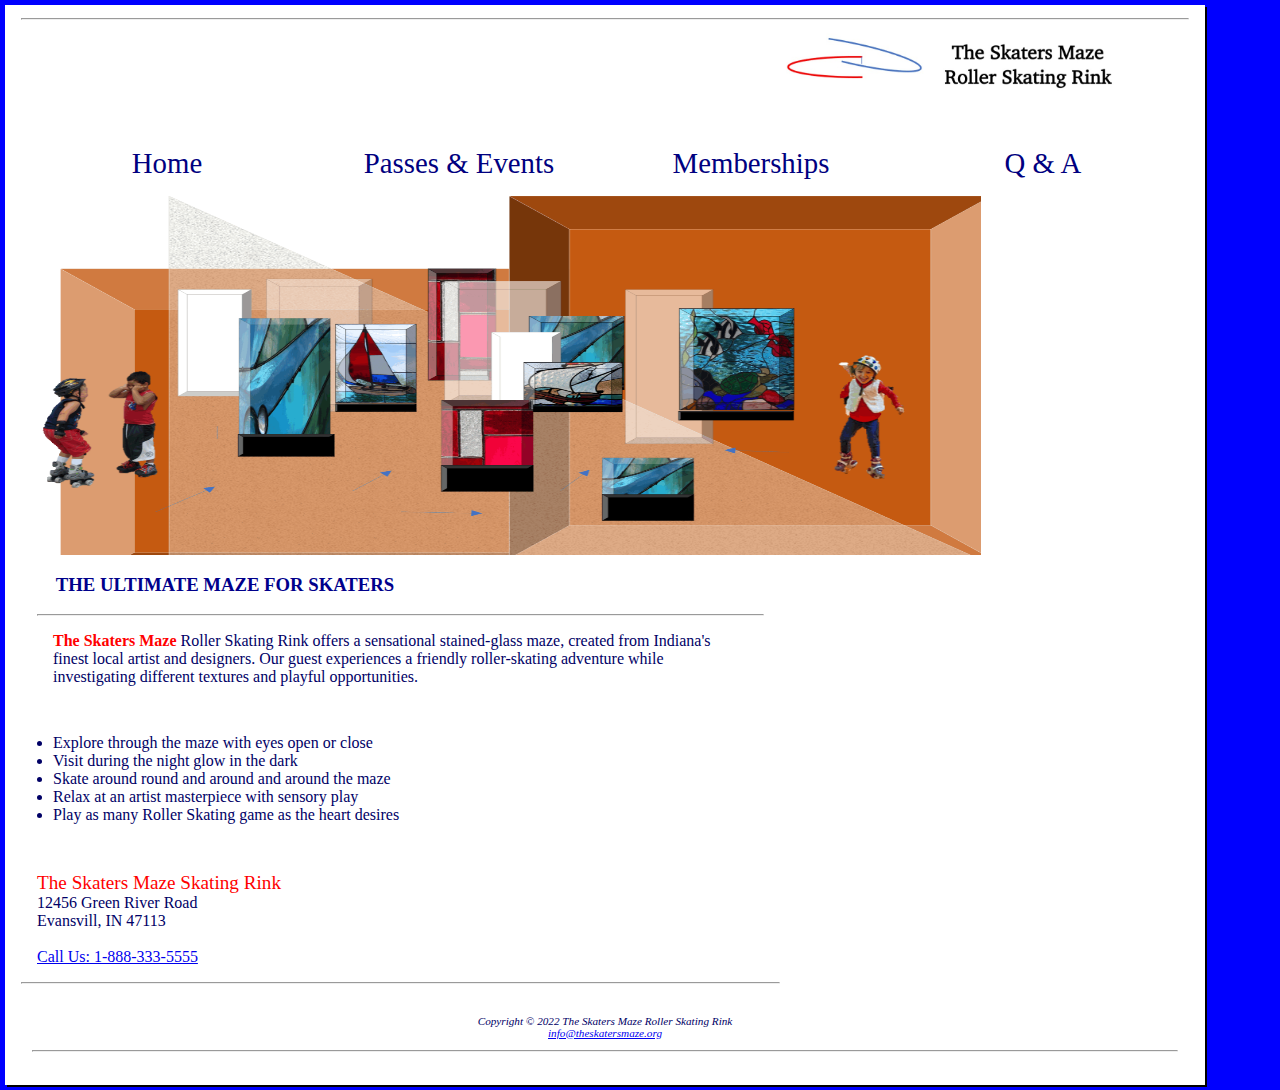
<file: finalProject/Homework2/index.html>
<!DOCTYPE html>
<html lang="en">
<meta name="viewport" content="width=device-width, initial-scale=1.0">
    
    
    <head>
        
        <title>The Skater Maze :: Roller Skating Rink</title>
         
        <link rel="icon" href="images/titleLogo1.png" type="image/png" sizes="16x16">
         
        <link rel="stylesheet" href="rollerSkating.css">
        
        <meta charset="utf-8">
        
        <meta name="description" content="Roller Skaters Rink, a new city skating rink with the oppurtunity to explore something new and fun">

        
    </head>
    
<body>
    
<div id="wrapper">
    

    
    <header>
        
    <hr> 
        <div class="logoDetails">
 
        <a href="index.html"><img src="Images/logoSkate.jpg" style= "height: 75px; width: 50;">
        </a>
            
        </div>
       
        
    </header>
    
<nav>
    <ul>
        <li><a href="index.html">Home</a></li>
        
        <li><a  href="passes.html">Passes &amp; Events</a></li>
        
        <li><a href="memeberships.html">Memberships</a></li>
        
       <li><a id="QA" href="questions.html" target="_blank">Q &amp; A</a></li>
        
    </ul>
    
</nav> 

    
   
    
    
    
    
    
    
    

<main>
<div id="skatingRinkPhoto"></div>
  
<div>
        
 <h3>THE ULTIMATE MAZE FOR SKATERS</h3>  <hr>
        <p><a style="color: #FF0000; font-weight: bold">The Skaters Maze</a> Roller Skating Rink offers a sensational stained-glass maze, created from Indiana's finest local artist and designers.  Our guest  experiences a friendly roller-skating adventure while investigating different textures and playful opportunities. 
            </p>
</div>

    <ul>
        <li>Explore through the maze with eyes open or close</li>
        
        <li>Visit during the night glow in the dark</li>
        
        <li>Skate around round and around and around the maze</li>
        
        <li>Relax at an artist masterpiece with sensory play</li>
        
        <li>Play as many Roller 
            Skating game as the heart desires</li>   
    </ul>

    
    
    
    
    

        <p><a style="color: #FF0000; font-size: 1.2em">The Skaters Maze Skating Rink </a><br>
        12456 Green River Road<br>
        Evansvill, IN 47113<br><br>
            
        <a id='telephone' href='tel:'888-333-5555> Call Us: 1-888-333-5555</a>
        <span id='desktop' href='tel:'888-333-5555></span>
    
      <hr>  
    
</main>      
 
<footer> 
        
    <p>Copyright &copy; 2022 The Skaters Maze Roller Skating Rink<br>
    <a href="mailto:tbaptista@ivytech.edu@tbaptista.edu">info@theskatersmaze.org</a></p>  
    <hr>
    
    
</footer>

</div>
</body>
</html>
</file>
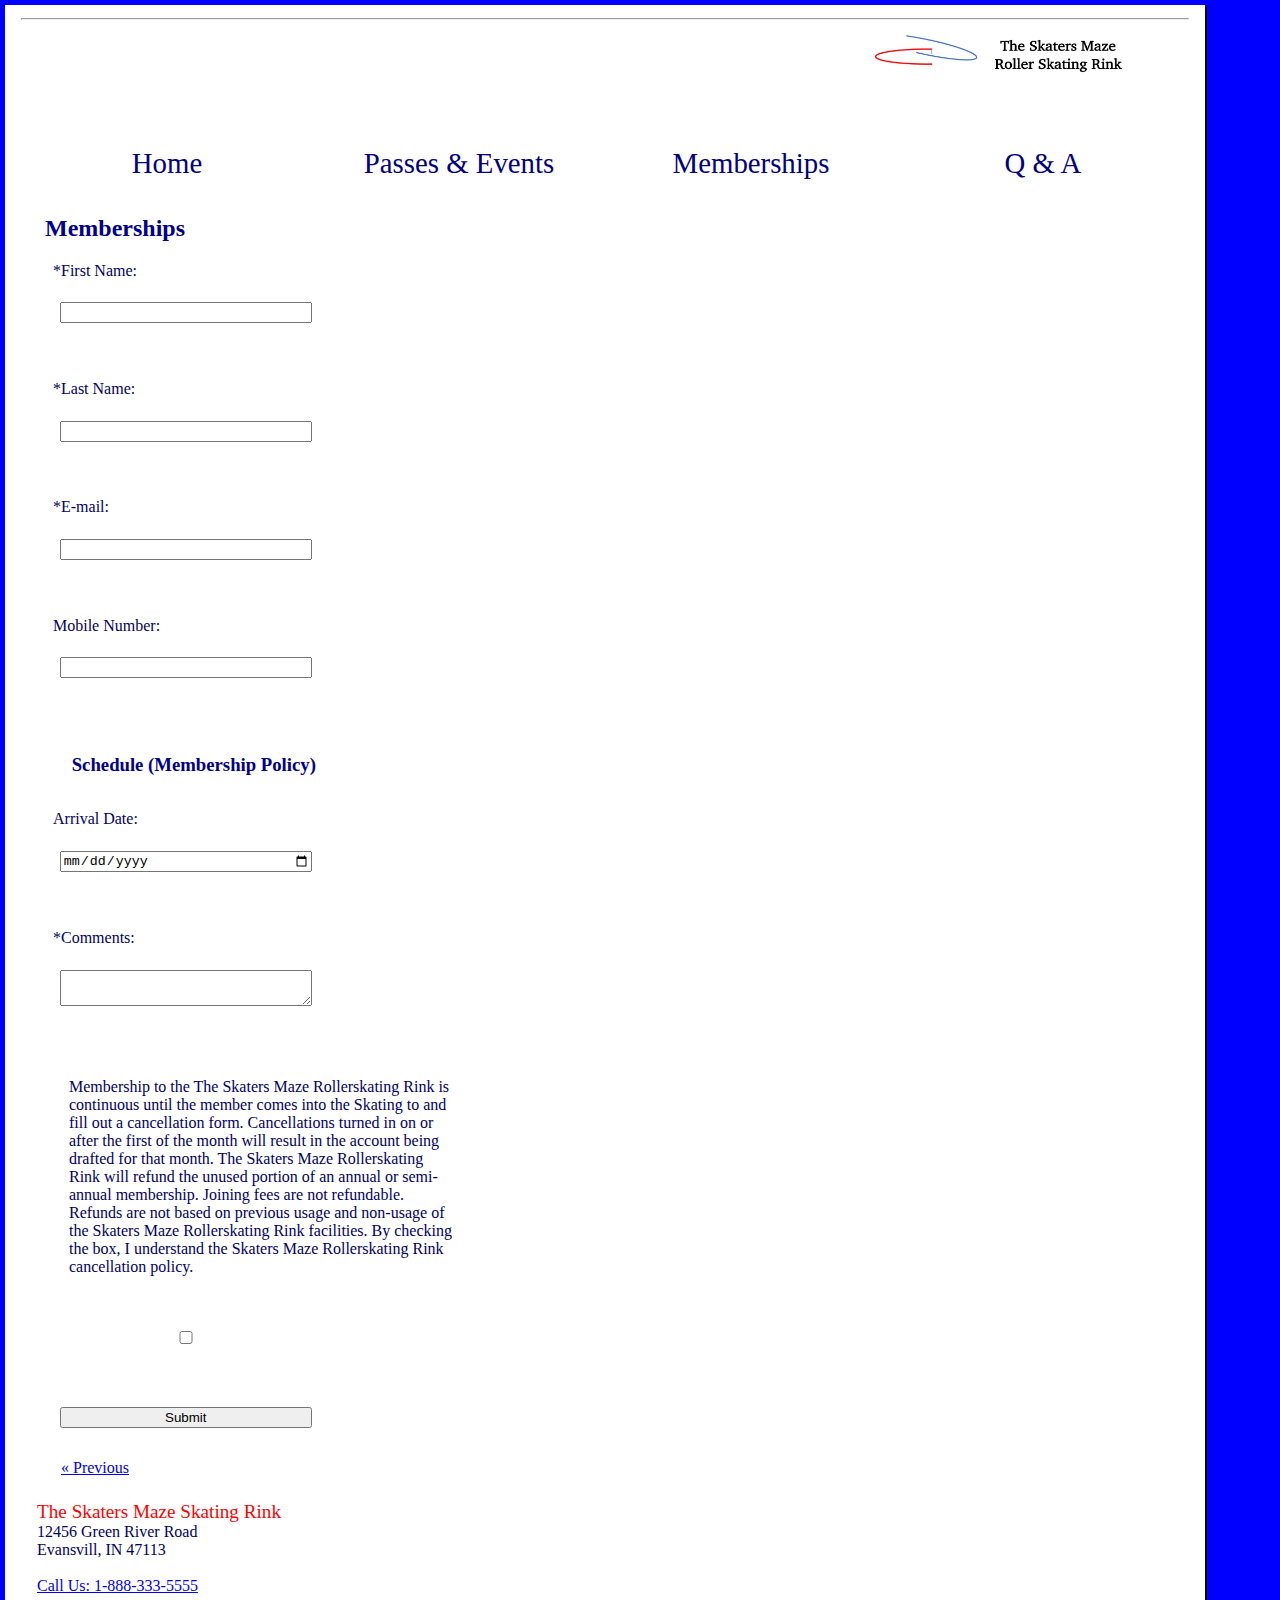
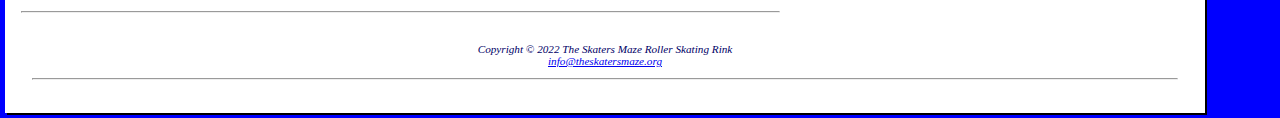
<file: finalProject/Homework2/memeberships.html>
<!DOCTYPE html>
<html lang="en">
<meta name="viewport" content="width=device-width, initial-scale=1.0">
    
    
    <head>
        
        <title>The Skater Maze :: Reservations </title>
        <link rel="stylesheet" href="rollerSkating.css">
        <meta charset="utf-8">
    </head>
    
<body>
<div id="wrapper">
    

    
    <header>
    <hr> 
        <div class="logoDetails"><a href="index.html"><img src="Images/logoSkate.jpg" alt="Logo" height="55" width="300"></a></div>       
    </header>
    
<nav>
    <ul>
        <li><a href="index.html">Home</a></li>
        
        <li><a  href="passes.html">Passes &amp; Events</a></li>
        
        <li><a href="memeberships.html">Memberships</a></li>
        
       <li><a id="QA" href="waiver.html" target="_blank">Q &amp; A</a></li>
    
    </ul>
    
</nav> 
  
<main>
    
       
     <h2>Memberships</h2>
    

<div id="flow">
    
    
<form name="post" action=''>
        

    <label for ="myFName">*First Name:</label>
        <input type="text" name="myFName" id="myFName"><br>
    
    <label for ="myLName">*Last Name:</label>
        <input type="text" name="myLName" id="myLName"><br>
    
    <label for ="myEmail">*E-mail:</label>
        <input type="email" name="myEmail" id="myEmail"><br>
    <label for ="myMobile">Mobile Number:</label>
    
        <input type="tel" name="myMobile" id="myMobile"><br>
    
    <h3 >Schedule (Membership Policy)</h3>
    

    <label for ="myDate">Arrival Date:</label>
        <input type="date" name="myDate" id="myDate"><br>
        
    <label for ="myComments">*Comments:</label>
        
        <textarea name="myComments" id="myComments" rows="2" cols="20" required="required"></textarea><br>
    
    <p> Membership to the The Skaters Maze Rollerskating Rink is continuous until the member comes into the Skating to and fill out a cancellation form.   Cancellations turned in on or after the first of the month will result in the account being drafted for that month. The Skaters Maze Rollerskating Rink will refund the unused portion of an annual or semi-annual membership. Joining fees are not refundable. Refunds are not based on previous usage and non-usage of the Skaters Maze Rollerskating Rink facilities.  By checking the box, I understand the Skaters Maze Rollerskating Rink cancellation policy.
    </p>
    
    <label for ="myConfirmation"></label>
        <input type="checkbox"  name="myConfirmation" id="myConfirmation">  <br>
    
 <input type="submit">
 
<a href="passes.html" class="previous"> &laquo; Previous</a>

  </form>
    
    </div>
    


          
         <p><a style="color: #FF0000; font-size: 1.2em">The Skaters Maze Skating Rink </a><br>
        12456 Green River Road<br>
        Evansvill, IN 47113<br><br>
            
        <a id='telephone' href='tel:'888-333-5555> Call Us: 1-888-333-5555</a>
        <span id='desktop' href='tel:'888-333-5555></span>
    

      <hr>     
</main>
        
 
<footer> 
        
    <p>Copyright &copy; 2022 The Skaters Maze Roller Skating Rink<br>
    <a href="mailto:tbaptista@ivytech.edu@tbaptista.edu">info@theskatersmaze.org</a></p>  
    <hr>
    
    
</footer>

</div>
</body>
</html>
</file>
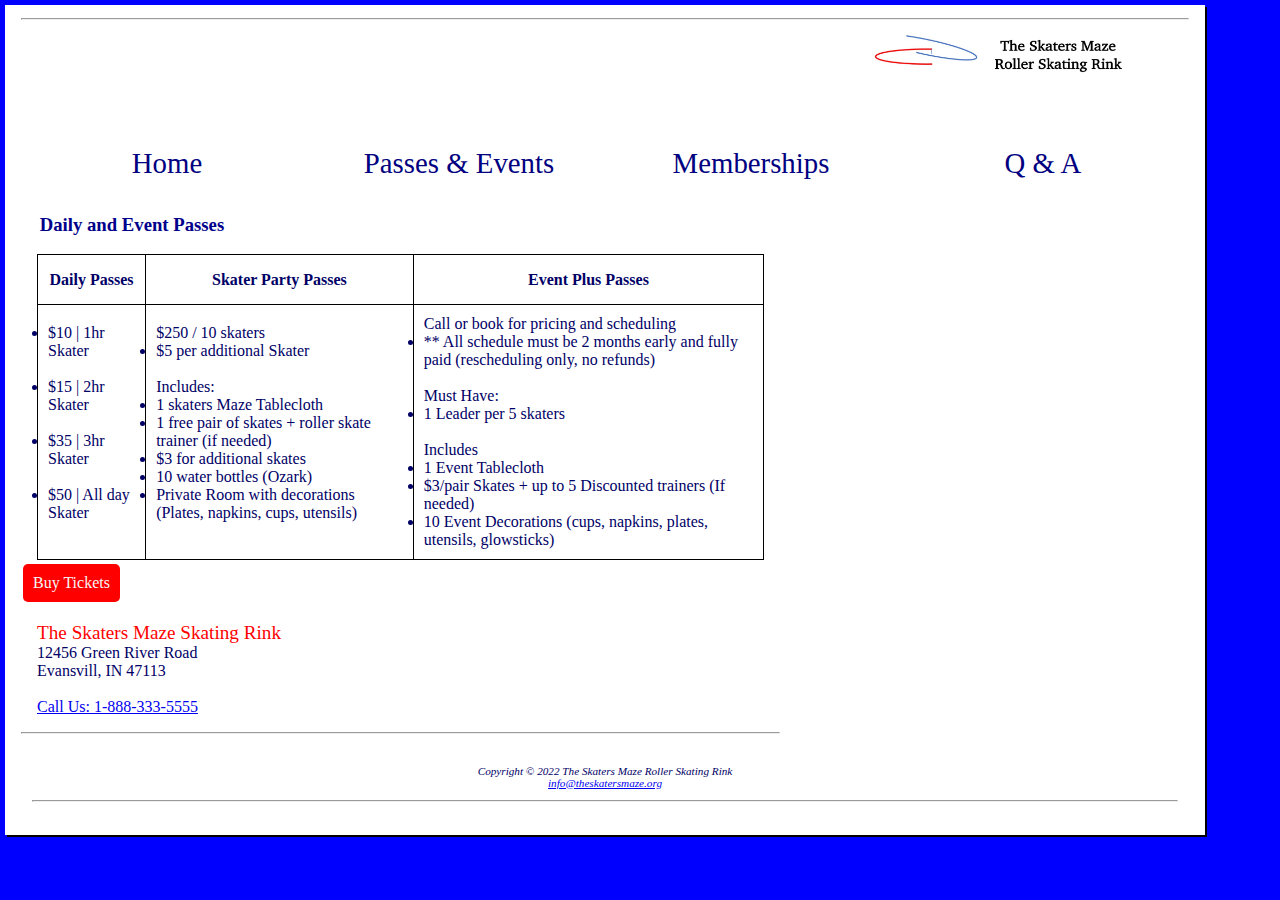
<file: finalProject/Homework2/passes.html>
<!DOCTYPE html>
<html lang="en">
<meta name="viewport" content="width=device-width, initial-scale=1.0">
    
    
    <head>
        
        <title>The Skater Maze :: Prices </title>
        <link rel="stylesheet" href="rollerSkating.css">
        <meta charset="utf-8">
        
    
    </head>
    
<body>
<div id="wrapper">
    

    
    <header>     
    <hr> 
        <div class="logoDetails"><a href="index.html"><img src="Images/logoSkate.jpg" alt="Logo" height="55" width="300"></a></div>    
        

        
    </header>
    
<nav>
    <ul>
        <li><a href="index.html">Home</a></li>
        
        <li><a  href="passes.html">Passes &amp; Events</a></li>
        
        <li><a href="memeberships.html">Memberships</a></li>
        
       <li><a id="QA" href="waiver.html" target="_blank">Q &amp; A</a></li>
    
    </ul>
    
</nav> 
        

<main>

<h3>Daily and Event Passes</h3>
   <div id="flow1">
    
       <table class= "text"> 
    
    <tr>
        <th>Daily Passes</th>
        <th>Skater Party Passes</th>
        <th>Event Plus Passes</th>
        
    </tr>
    <tr>
    <td rowspan="2"> 
            <li>$10 | 1hr  Skater </li><br>
            <li>$15 | 2hr Skater </li><br>
            <li>$35 | 3hr Skater </li><br>
            <li>$50 | All day Skater </li><br>
     
      
    </td>
        
        
        <td rowspan="2">
            $250 / 10 skaters
            
            <li>$5 per additional Skater</li><br>Includes:
            <li>1 skaters Maze Tablecloth</li>
            <li>1 free pair of skates + roller skate trainer (if needed)</li>
            <li>$3 for additional skates</li>
            <li>10 water bottles (Ozark)</li>
            <li>Private Room with decorations (Plates, napkins, cups, utensils)</li><br>
        
    
        </td> 
    </tr> 
    <tr>
        <td col="2">
            Call or book for pricing and scheduling
            
            <li>** All schedule must be 2 months early and fully paid (rescheduling only, no refunds) </li><br> Must Have: 
            <li>1 Leader per 5 skaters </li><br>Includes
            <li>1 Event Tablecloth</li>
            <li>$3/pair Skates + up to 5 Discounted trainers (If needed)</li>
            <li>10 Event Decorations (cups, napkins, plates, utensils, glowsticks)</li>
            
        </td>
        
    </tr>

</table>     
   
    
    
    
    

    </div>
     <a href="#" class="button">Buy Tickets</a>
   


    
   
        
         <p><a style="color: #FF0000; font-size: 1.2em">The Skaters Maze Skating Rink </a><br>
        12456 Green River Road<br>
        Evansvill, IN 47113<br><br>
            
        <a id='telephone' href='tel:'888-333-5555> Call Us: 1-888-333-5555</a>
        <span id='desktop' href='tel:'888-333-5555></span>
    

    
   <hr>     
</main>
        
 
<footer> 
        
    <p>Copyright &copy; 2022 The Skaters Maze Roller Skating Rink<br>
    <a href="mailto:tbaptista@ivytech.edu@tbaptista.edu">info@theskatersmaze.org</a></p>  
    <hr>
    
    
</footer>

</div>
</body>
</html>
</file>
<file: finalProject/Homework2/rollerSkating.css>
*{
    box-sizing: border-box;
}

header, nav, main, footer{
    display: block;
}

#wrapper { 
    background-color: #FFFFFF;
    min-width:      960px;
    max-width:     1200px;;
    box-shadow: 2px 2px black;
    margin-right: 50px;
    
    padding-bottom: 1em;
    
}


body {  
        
        background-color: blue;
        color:  #000066;
        margin: 0px;
        font-family: serif, fantasy;
        
}

header
	{	
        background-color:white;
		background-repeat: no-repeat;
        
		color:white;
        font-family: serif, fantasy;
        
		padding-left: 105px;
		padding-top: 5px;
		padding-bottom: 5px;
        height: 128px;
		
	}

header a:link a:visited
	{  text-decoration: none;
		color: #344873;
	}

header a:hover 
	{	text-decoration: none;
		color: #FEF6C2;
	}

main{   
    padding-top: 0;
    padding-bottom: 0;
    padding-left: 0em;
    padding-right: 0em;
    

    
}

h4	{	background-color: white;
		text-transform: uppercase;
		font-size: 1.2em;
		padding-left:.5em;
		padding-bottom: 0em;
		border: 0em;
		clear: left;
	}





main h2, h3, h4, p, div, dl 
	{	padding-left: 1em;
		padding-right: 1em;
	}	


main ul
	{ 	padding-left: 2em;
	}

h1	a{ 	font-size: 1em;
        color: aliceblue;
	}	
	
h2	{ 	color:darkblue;
	}

h3	{	color:darkblue;
	}



dt	{	color:darkgray;/*What is dt?*/
	}

nav	{	text-align: center;
		font-size: 1.5em; 
	}

nav a	
	{	text-decoration: none;
        
	}

nav ul
	{ 	
		margin: 0px;
		padding: 0;
		font-size:1.2em;
		list-style-type: none;
		padding-left: 0em;
		flex-direction: column;
}
nav li{
		padding-top:.5em;
		padding-bottom: .5em;
		padding-left: 1em;
		padding-right: 1em;
		width: 100%;
		border-bottom: 1px solid;
}
nav a:link 
	{	color:navy;
	}

nav a:visited 
	{	color:black;
	}

nav a:hover 
	{	color:orange;
	}



img	{	padding-left: 10px;
		padding-right: 10px;
	}

h1{ 
    letter-spacing: 0.25em;
    font-size: 3em;   
}



img	{	padding-left: 10px;
		padding-right: 10px;
	}



table, th, td {
  border: 1px solid black;
  border-collapse: collapse;
  height: 50px;
  padding: 10px;
}



.logoDetails{
    text-align: right;
    font-size: 25px;
    
}

.button {
  background-color: red;
  border-radius: 5px;
  color: whitesmoke;
  padding: 10px;
  text-align: center;
  text-decoration: none;
  display: inline-flex;
  font-size: 16px;
  margin: 4px 2px;
  cursor: pointer;

 
}
#flow{
		display: flex;
		flex-direction: row;

}

/*.previous {
  background-color: red;
  border-radius: 5px;
  color: whitesmoke;
  padding: 10px;
  text-align: center;
  text-decoration: none;
  display: inline-flex;
  font-size: 16px;
  margin: 4px 2px;
  cursor: pointer;
 
}*/
         
#skatingRinkPhoto{
   
  padding: 180px;
  background: url('Images/maze1.gif');
  background-repeat: no-repeat;
    /* the width, height */

  background-size: 1000px 400px; 
}


form{
        display: flex;
        flex-direction: column;
        padding-left: 1em;
        width: 60%;
        grid-gap: 1em;
        grid-template-columns: 10em 1fr;
        
}
input, textarea{
    margin: .5em;
    width: inherit;
}




.previous{
    margin: .5em;
    width: inherit;
}

footer{ 
    
    font-size: .70em;
    text-align: center;
    padding: 1em;
    font-style: italic;   
}

@media only screen and (min-width: 600px) {

#wrapper { 
    background-color: white;
    margin:           5px;
    min-width:      960px;
    max-width:     1200px;
       
    padding-bottom: 1em;
    
}
  header{
		text-align: center;
		padding-left: 0px;
       
  }

nav ul{
        
		display: flex; 
		flex-direction: row;
		flex-wrap: nowrap;
		justify-content: space-around;
  }
  
  nav li{
        
		border-bottom: none;
		display: block;
  }

main{     
         float: left; 
         width: 65%;
        
    }
    
main ul{
        padding: 2em;
    }
aside{margin-left;}

footer{ clear: both;}
    

  h1{ 
		font-size: 2em;
  }
  
  h4 {
		margin-left: 10%;
		margin-right: 10%;
  }
  
	
#skatingRinkPhoto
	{	height: 15vh;
        width: 960px;
        padding-left: 50px;
    
		background-image: background: url('Images/maze1.gif');
    }

    
#flow{
		display: flex;
		flex-direction: row;
	}

#mobile{
       
		display: none;
	}
#desktop{
		display: inline;
	}
.details{
		display: flex;
		flex-direction: row;
	}
}
</file>
